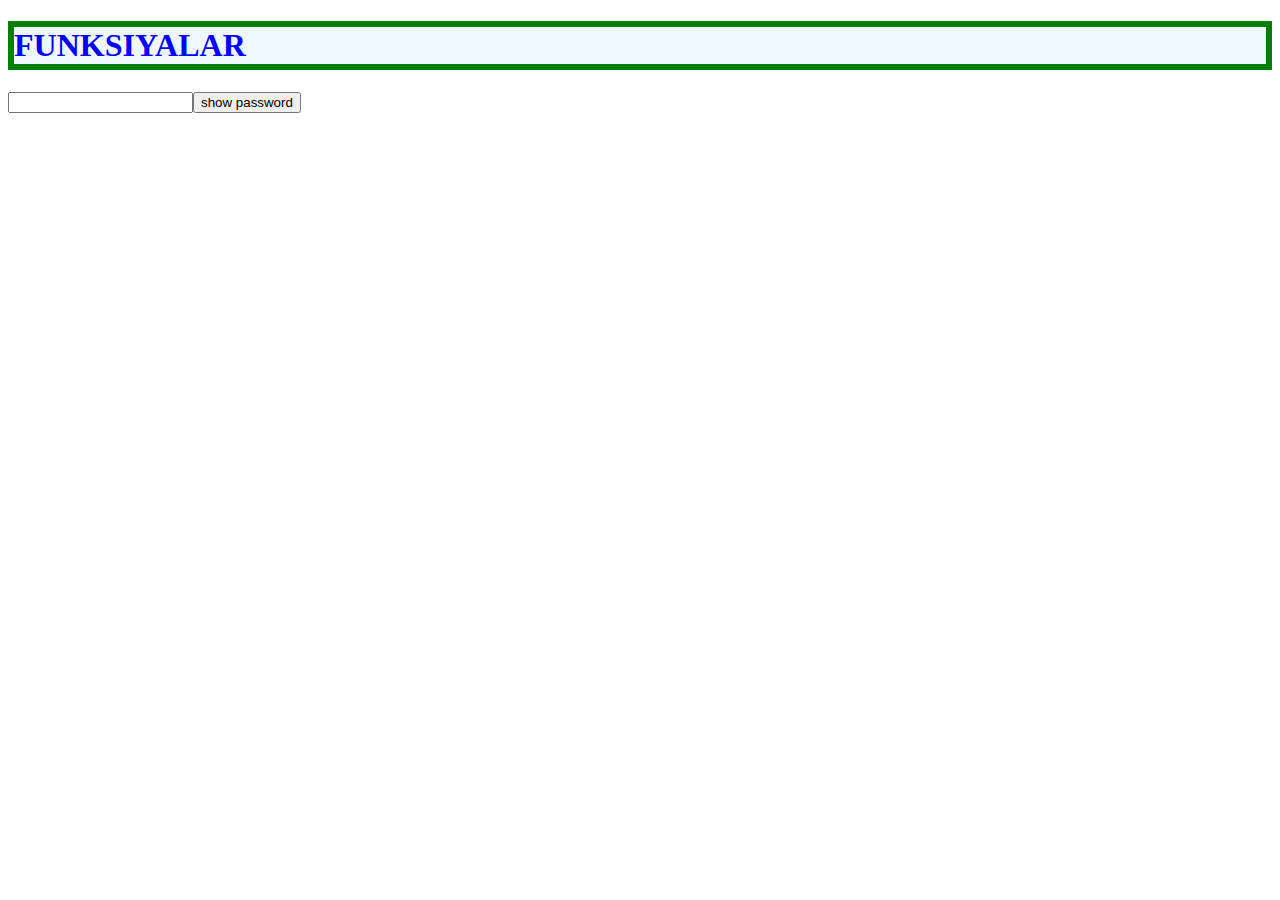
<file: index.html>
<!DOCTYPE html>
<html lang="en">
<head>
    <meta charset="UTF-8">
    <meta name="viewport" content="width=device-width, initial-scale=1.0">
    <title>Document</title>
    <style>
        .light{
            background-color:aliceblue;
            color: blue;
        }
        .dark{
            background-color:blue;
            color: aliceblue;
        }
    </style>
</head>
<body>
    <h1 class="light one" 
    data-info="Bu sarlavha" data-xusan="Ziyatov" abc="asd"
    
    > FUNKSIYALAR </h1>
    <input type="password"><button>show password</button>
    

    <script src="script.js"></script>
</body>
</html>
</file>
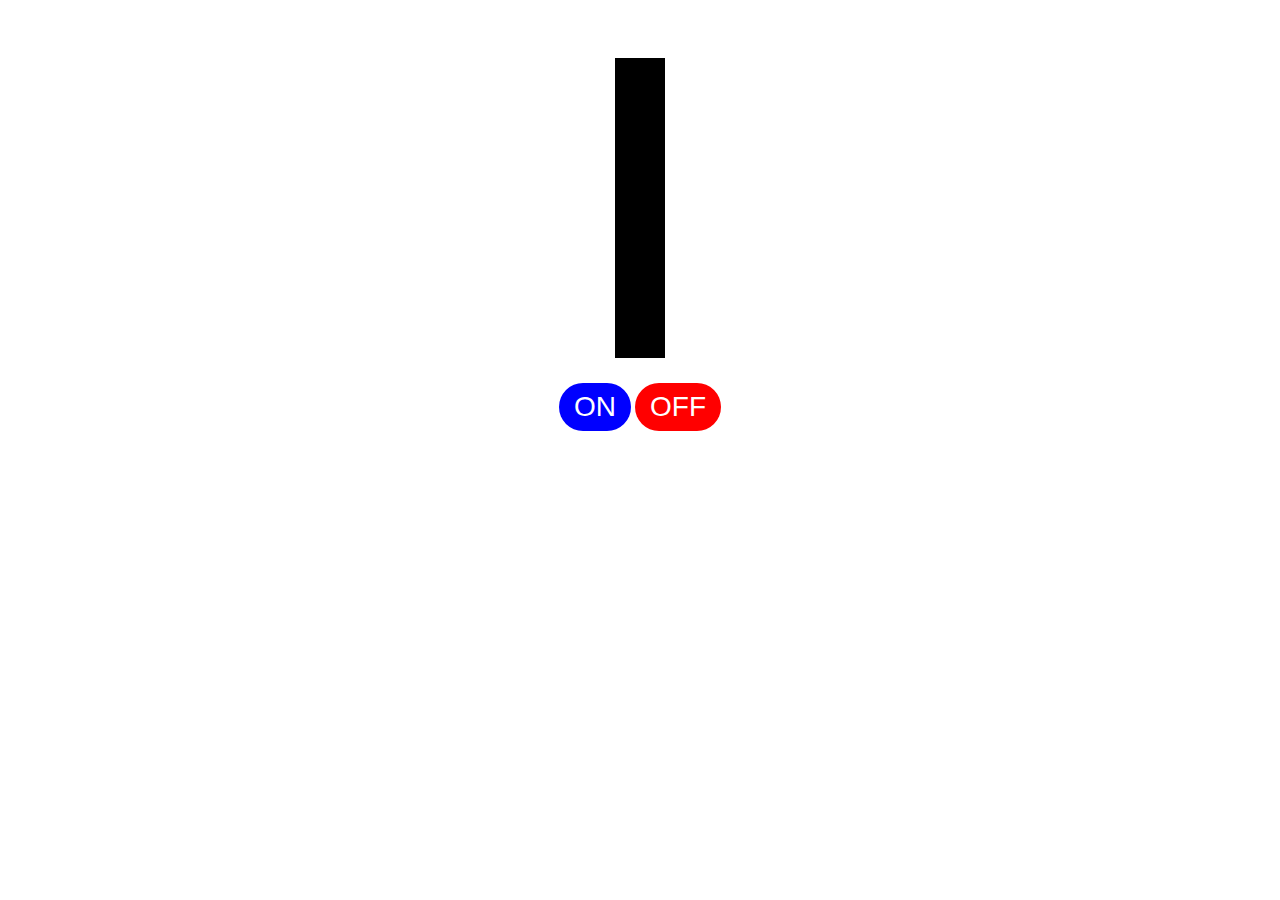
<file: index2.html>
<!DOCTYPE html>
<html lang="en">
<head>
    <meta charset="UTF-8">
    <meta name="viewport" content="width=device-width, initial-scale=1.0">
    <title>Document</title>
    <link rel="stylesheet" href="style2.css">
</head>
<body>

    <div class="container">
        <div class="prop">

        </div>
        <div class="btns">
            <button id="on">ON</button>
            <button id="off">OFF</button>
        </div>
    </div>


    <script src="script2.js"></script>
</body>
</html>
</file>
<file: style2.css>
.container{
    max-width: 1200px;
    margin: 0 auto;
    display: flex;
    flex-direction: column;
    gap: 25px;
    padding: 50px;
    align-items: center;
}

.prop{
    width: 50px;
    height: 300px;
    background-color: black;
}
button{
    font-size: 28px;
    padding: 8px 15px;
    border-radius: 50px;
    border: none;
    color: #fff;
    background-color: blue;
}
button:nth-child(2){
    background-color: red;
}

.rotate{
    animation-name: rotate;
    animation-duration: 1s;
    animation-timing-function: linear;
    animation-iteration-count: infinite;
}
@keyframes rotate {
    from{
        transform: rotate(0deg);
    }
    to{
        transform: rotate(360deg);
    }
}
</file>
